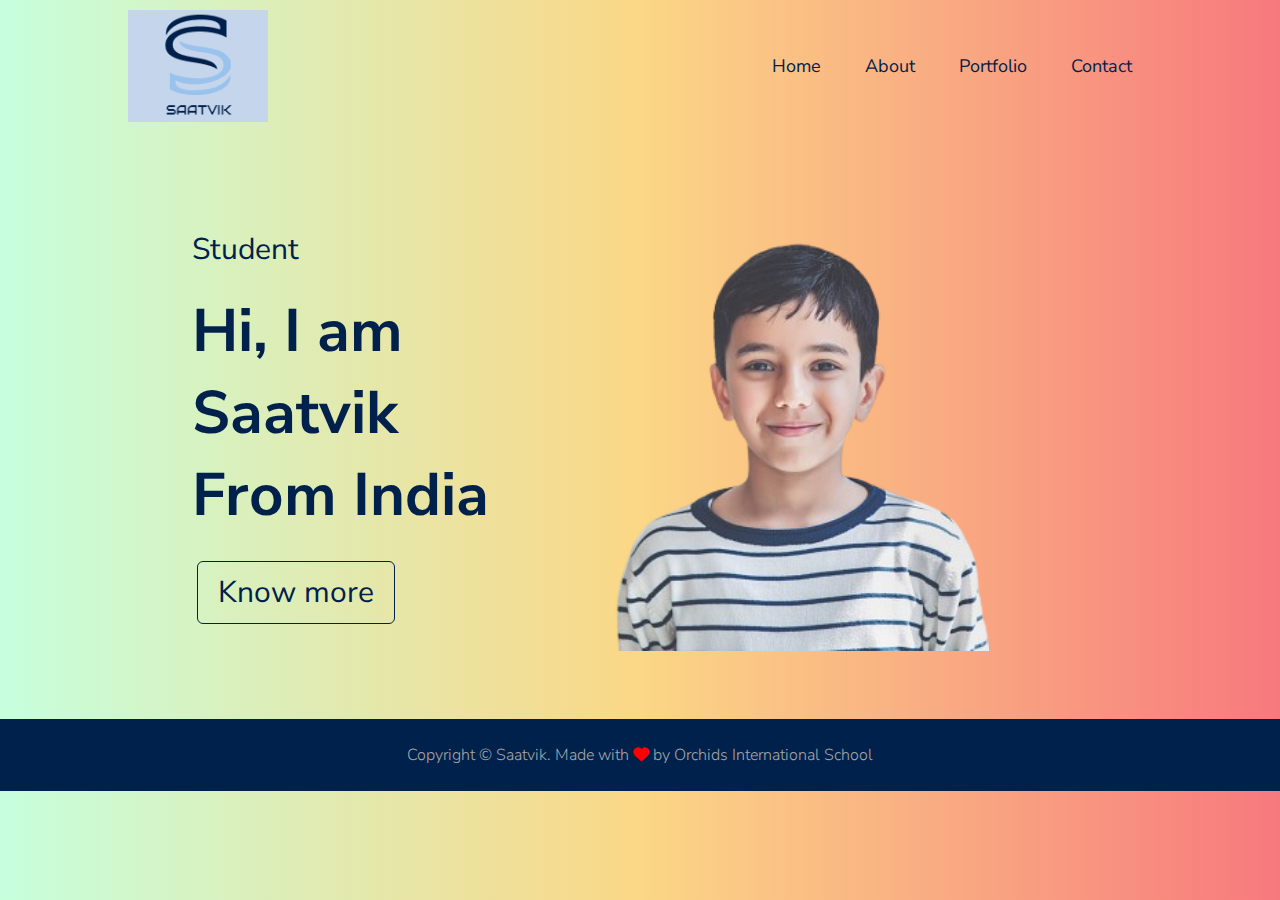
<file: index.html>
<!DOCTYPE html>
<html lang="en">
<head>
    <meta charset="UTF-8">
    <meta http-equiv="X-UA-Compatible" content="IE=edge">
    <meta name="viewport" content="width=device-width, initial-scale=1.0">
    <title>Saatvik | Home</title>
    <link rel="stylesheet" href="https://cdnjs.cloudflare.com/ajax/libs/font-awesome/6.2.0/css/all.min.css">
    <link rel="stylesheet" href="style.css">
    <script src="functionality.js"></script>

    
</head>
<body>
    <!-- Header Section -->
        <header>
                <nav>
                    <img src="images/logo.jpg" class="logo">
                        
                    <ul id="sidemenu">
                        <li><a href="index.html">Home</a></li>
                        <li><a href="about.html">About</a></li>
                        <li><a href="portfolio.html">Portfolio</a></li>
                        <li><a href="contact.html">Contact</a></li>
                    </ul>
                </nav>
        </header>

    <!-- Home Section -->

   <main>
    <section class="main-header-row">
            <div class="main-header-col-1">
                <p>Student</p>
                <h1>Hi, I am Saatvik From India</h1>
                <a href="about.html" class="btn">Know more</a>
            </div>
            <div class="main-header-col-2">
                <img src="images/editedindianboy.png">
            </div>
    </section>
   </main> 

   <!-- Footer Section -->
   
   <footer class="copyright">
    <p>Copyright &copy; Saatvik. Made with <i class="fa-solid fa-heart"></i> by Orchids International School</p>
   </footer>
    
</body>

</html>
</file>
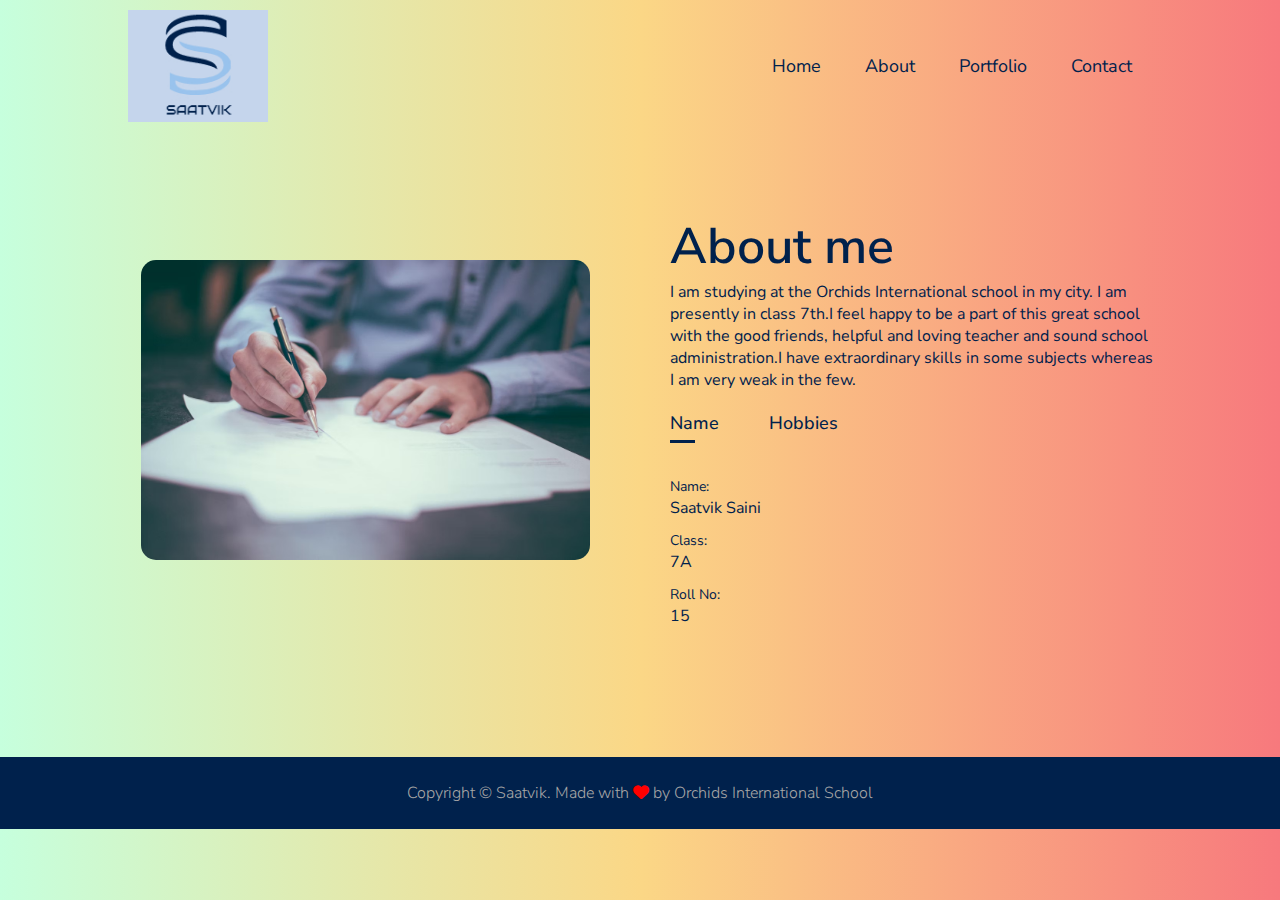
<file: about.html>
<!DOCTYPE html>
<html lang="en">
<head>
    <meta charset="UTF-8">
    <meta http-equiv="X-UA-Compatible" content="IE=edge">
    <meta name="viewport" content="width=device-width, initial-scale=1.0">
    <link rel="stylesheet" href="https://cdnjs.cloudflare.com/ajax/libs/font-awesome/6.2.0/css/all.min.css">
    <link rel="stylesheet" href="/style.css">
    <title>Saatvik | About</title>
</head>
<body>
   <!-- Header Section -->
   <header>
    <nav>
            <img src="images/logo.jpg" class="logo">
            <ul id="sidemenu">
                <li><a href="/index.html">Home</a></li>
                <li><a href="/about.html">About</a></li>
                <li><a href="/portfolio.html">Portfolio</a></li>
                <li><a href="/contact.html">Contact</a></li>
            </ul>
    </nav>
</header>

<!-- About Section -->
    <main id="about">
        <section class="container">
            <div class="row">
                <div class="about-col-1">
                    <img src="/images/about me.jpg" height="300px">
                </div>
                <div class="about-col-2">
                    <h1 class="sub-title">About me</h1>
                        <p>I am studying at the Orchids International school in my city. 
                            I am presently in class 7th.I feel happy to be a part of this great
                            school with the good friends, helpful and loving teacher and sound school administration.I have extraordinary skills in 
                            some subjects whereas I am very weak in the few.</p>
                    <div class="tab-titles">
                        <p class="tab-links active-link" onclick="opentab('name')">Name</p>
                        <p class="tab-links" onclick="opentab('hobbies')">Hobbies</p>
                    </div>
                    <div class="tab-contents active-tab" id="name">
                        <ul>
                            <li><span>Name: </span><br>Saatvik Saini</li>
                            <li><span>Class: </span><br>7A</li>
                            <li><span>Roll No: </span><br>15</li>
                        </ul>
                    </div>
                    <div class="tab-contents" id="hobbies">
                        <ul>
                            <li><span>Learning New skills</span><br>I like to explore and learn new skills.</li>
                            <li><span>Cycling</span><br>I go on bicycle rides in my free time.</li>
                            <li><span>Reading</span><br>I like to read story and poetry books in my free time.</li>
                        </ul>
                    </div>
                </div>
            </div>
        </section>
    </main>
     <!-- Footer Section -->
   <footer class="copyright">
    <p>Copyright &copy; Saatvik. Made with <i class="fa-solid fa-heart"></i> by Orchids International School</p>
   </footer>

   <!-- code for tabs in about page -->
   
   <script>
    
    //JS code for tabs in about section
    var tablinks = document.getElementsByClassName("tab-links");
    
    var tabcontents = document.getElementsByClassName("tab-contents");
    
    
    
    function opentab(tabname){
       
        for(tablink of tablinks){
            tablink.classList.remove("active-link");
        }
        for(tabcontent of tabcontents){
            tabcontent.classList.remove("active-tab");
        }
        event.currentTarget.classList.add("active-link")
        document.getElementById(tabname).classList.add("active-tab");
    }
</script>

</body>
</html>
</file>
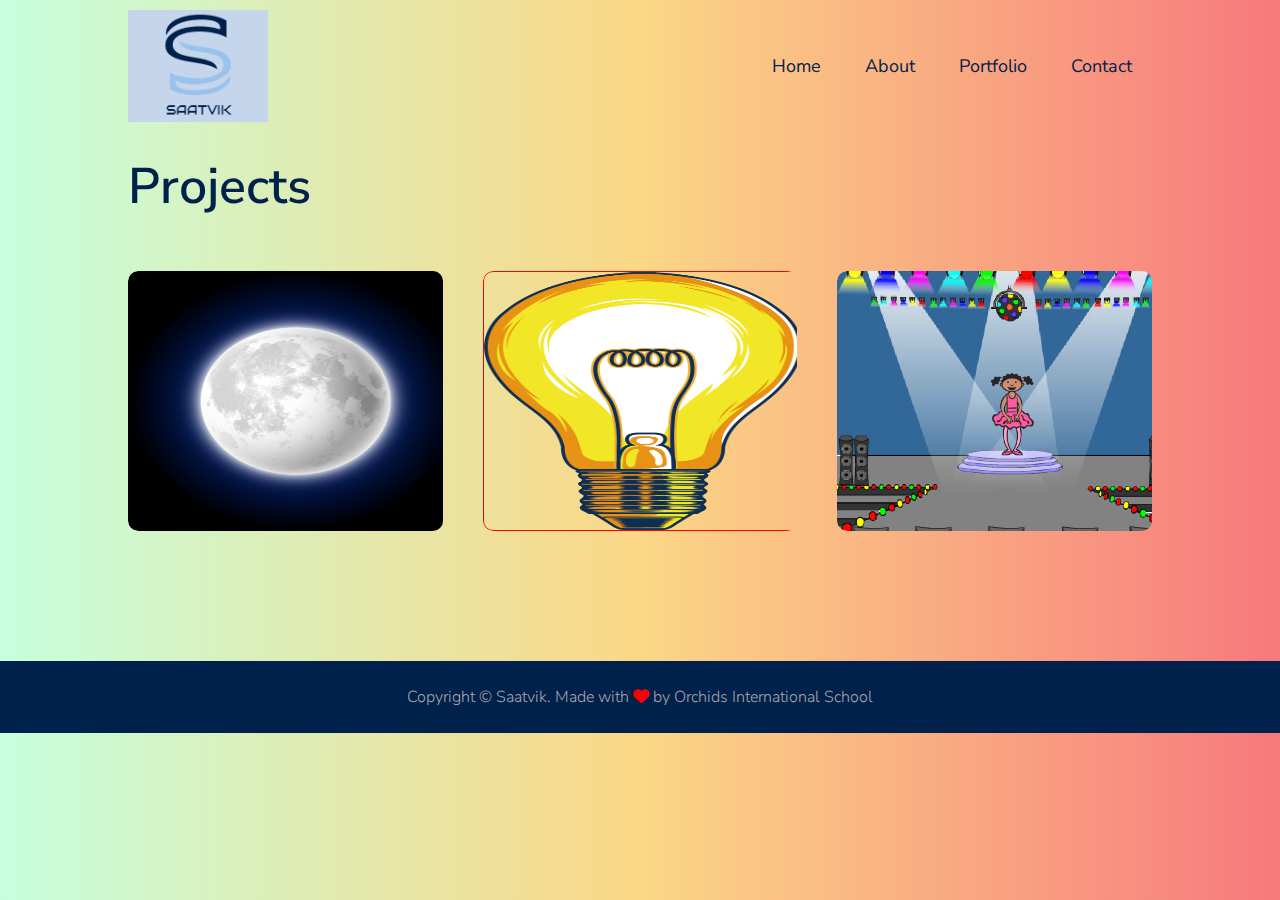
<file: portfolio.html>
<!DOCTYPE html>
<html lang="en">
<head>
    <meta charset="UTF-8">
    <meta http-equiv="X-UA-Compatible" content="IE=edge">
    <meta name="viewport" content="width=device-width, initial-scale=1.0">
    <link rel="stylesheet" href="https://cdnjs.cloudflare.com/ajax/libs/font-awesome/6.2.0/css/all.min.css">
    <link rel="stylesheet" href="style.css">
    <title>Saatvik | Portfolio</title>
</head>
<body>
   <!-- Header Section -->
   <header>
    <nav>
            <img src="images/logo.jpg" class="logo">
            <ul id="sidemenu">
                <li><a href="index.html">Home</a></li>
                <li><a href="about.html">About</a></li>
                <li><a href="portfolio.html">Portfolio</a></li>
                <li><a href="contact.html">Contact</a></li>
            </ul>
    </nav>
</header>
    <!-- portfolio -->
    <main id="portfolio">

        <section class="container">

            <h1 class="sub-title">Projects</h1>

            <div class="work-list">

                <div class="work">
                    <img src="images/Moon.png">
                    <div class="layer">
                        <h3>Moon Animation</h3>
                        <p>
                            The Moon Aniamtion project demonstrate the day-wise moon shapes for a month.
                        </p>
                        <a href="https://arjun2425.github.io/MoonAnimation/" target="_blank"><i class="fa fa-external-link"></i></a>
                    </div>
                </div>

                <div class="work">
                    <img src="images/bulb2.png" style="border: 1px solid red; width:320px">
                    <div class="layer">
                        <h3>Bulb Animation</h3>
                        <p>
                            The Bulb Animation project allows us to Turn off and on the bulb using two buttons. 
                        </p>
                        <a href="https://arjun2425.github.io/BulbOnOff/" target="_blank"><i class="fa fa-external-link"></i></a>
                    </div>
                </div>
                
                <div class="work">
                    <img src="images/project3.png">
                    <div class="layer">
                        <h3>Ballerina Dance</h3>
                        <p>
                            Ballerina Dance is a dance animation, when we click on the ballerina sprite it will do 4 dance steps.
                        </p>
                        <a href="https://scratch.mit.edu/projects/761974863" target="_blank"><i class="fa fa-external-link"></i></a>
                    </div>
                </div>

            </div>
            
        </section>
    </main>
    
    <!-- Footer Section -->
   
   <footer class="copyright">
    <p>Copyright &copy; Saatvik. Made with <i class="fa-solid fa-heart"></i> by Orchids International School</p>
   </footer>
</body>
</html>
</file>
<file: style.css>
@import url('https://fonts.googleapis.com/css2?family=Nunito+Sans:wght@600&display=swap');
*{
   margin: 0;
   padding: 0;
   font-family: 'Nunito Sans', sans-serif;
   box-sizing: border-box;
}
body{
   background-image: linear-gradient(to right, #c6ffdd, #fbd786, #f7797d);
    color: #00214C;
}

header{
   padding: 10px 10%;
   justify-content: space-between;
}


nav{
    display: flex;
    align-items: center;
    justify-content: space-between;
    flex-wrap: nowrap;
}

.logo{
    width: 140px;
}

nav ul li{
    display: inline-block;
    list-style: none;
    margin: 10px 20px;   
}

nav ul li a{
    color: #00214C;
    text-decoration: none;
    font-size: 18px;
    position: relative;
}

nav ul li a::after{
    content:'';
    width: 0;
    height: 3px;
    background: #00214C;
    position: absolute;
    left: 0;
    bottom: -6px;
    transition: 0.5s;
}

nav ul li a:hover::after{
    width: 100%;
}

/* home section content */

.main-header-col-1{
    margin-top: 8%;
    font-size: 30px;
}

.main-header-col-1 h1{
    font-size: 60px;
    margin-top: 20px;
}

.main-header-row{
    padding: 25px 15%;
    display: flex;
    justify-content: center;
    flex-wrap: wrap;
 }

 .main-header-col-1{
    flex-basis: 35%;
 }
 .main-header-col-2 img{
    width: 80%;
    
 }
 .main-header-col-2{
    margin-top: 3%;
    flex-basis: 65%;
    padding-left: 10%;
 }
/* About section */

 #about{
    padding: 70px 0 90px 70px;
    color: #00214C;
    margin-bottom: 20px;
 }
 .row{
    display: flex;
    justify-content: space-evenly;
    flex-wrap: nowrap;
 }
 .about-col-1{
    flex-basis: 50%;
    margin-right: 80px;
    margin-left: -50px;
    margin-top: 5%;
 }
 .about-col-1 img{
    border-radius: 15px;
 }
 .about-col-2{
    flex-basis: 75%;
 }
 .tab-titles{
    display: flex;
    margin: 20px 0 40px;
 }

 .tab-links{
    margin-right: 50px;
    font-size: 18px;
    font-weight: 500;
    cursor: pointer;
    position: relative;
 }
 .tab-links::after{
    content: '';
    width: 0;
    height: 3px;
    background: #00214C;
    position: absolute;
    left: 0;
    bottom: -8px;
    transition: 0.5s;
 }
 .tab-links.active-link::after{
    width: 50%;
 }
 .tab-contents ul li{
    list-style: none;
    margin: 10px 0;
 }

 .tab-contents ul li span{
    color: #00214C;
    font-size: 14px;
 }
 .tab-contents{
    display: none;
 }

 .tab-contents.active-tab{
    display: block;
 }

 /* ----------------------portfolio--------------------- */

 #portfolio{
   padding: 10px 0;
 }

 .container{
   padding: 10px 10%;
}
.sub-title{
   font-size: 50px;
   font-weight: 600;
   color: #00214C;
}
 .work-list{
   display: grid;
   grid-template-columns: repeat(auto-fit, minmax(250px, 1fr));
   grid-gap: 40px;
   margin-top: 50px;
   margin-bottom: 90px;
 }
 .work{
   border-radius: 10px;
   position: relative;
   overflow: hidden;
 }
 .work img{
   width: 335px;
   height: 260px;
   border-radius: 10px;
   display: block;
   transition: transform 0.5s;
 }
.layer{
   width: 100%;
   height: 0;
   background: linear-gradient(rgba(0,0,0,0.6),#00214C);
   border-radius: 10px;
   position: absolute;
   left: 0;
   bottom: 0;
   overflow: hidden;
   display: flex;
   align-items: center;
   justify-content: center;
   flex-direction: column;
   padding: 0 40px;
   text-align: center;
   font-size: 14px;
   transition: height 0.5s;
}
.layer h3{
   font-weight: 700;
   margin-bottom: 20px;
   color: #C4D5EC;
}
.layer p{
   color: #C4D5EC;
}
.layer a{
   margin-top: 60px;
   color: #00214C;
   text-decoration: none;
   font-size: 18px;
   line-height: 60px;
   background: #fff;
   width: 60px;
   height: 60px;
   border-radius: 50%;
   text-align: center;
}
.work:hover img{
   transform: scale(1.1);
}
.work:hover .layer{
   height: 100%;
}
.btn{
   display: block;
   margin: 50px auto;
   width: fit-content;
   border: 1px solid #00214C;
   padding: 10px 20px;
   margin-left: 5px;
   margin-top: 25px;
   border-radius: 6px;
   text-decoration: none;
   color: #00214C;
   transition: background 0.5s;
}
.btn:hover{
   background: #00214C;
   color: #C4D5EC;
}
.submit_button{
   display: block;
   margin: 80px auto;
   width: fit-content;
   border: 1px solid #00214C;
   padding: 10px 20px;
   margin-left: 5px;
   margin-top: 10px;
   border-radius: 6px;
   text-decoration: none;
   color: #C4D5EC;
   transition: background 0.5s;
   background-color: #00214C;
}
.submit_button:hover{
   background: #C4D5EC;
   color: #00214C;
}
/* =======Contact ME==================== */
.contact-row{
    margin-top: 55px;
    display: flex;
    justify-content: center;
    flex-wrap: nowrap;
    margin-left: 150px;
}
.contact-left{
   margin-top: 50px;
   flex-basis: 25%;
}
.contact-right{
   flex-basis: 60%;
}
.contact-left p{
   margin-top: 30px;
}
.contact-left p i{
   color: #00214C;
   margin-right: 15px;
   font-size: 25px;
}
.social-icons{
   margin-top: 30px;
}
.social-icons a{
   text-decoration: none;
   font-size: 30px;
   margin-right: 15px;
   color: #00214C;
   display: inline-block;
   transition: transform 0.5s;
}
.social-icons a:hover{
   color: rgb(14, 125, 170);
   transform: translateY(-5px);
}

.contact-right form{
   width: 80%;
}
.alert{
   text-align: center;
   padding:10px;
   background:#79c879;
   color:#fff;
   margin-bottom:10px;
   display:none;
 }
form input,form textarea{
   width: 100%;
   border: 0;
   outline: none;
   background: #a8a7a7;
   padding: 15px;
   margin: 15px 0;
   color: #00214C;
   font-size: 18px;
   border-radius: 6px;
}
form .btn2{
   padding: 14px 60px;
   font-size: 18px;
   margin-top: 20px;
   cursor: pointer;
}
/* ====footer section====== */
.copyright{
   width: 100%;
   text-align: center;
   padding: 25px 0;
   background: #00214C;
   font-weight: 300;
   margin-top: 20px;
   color: #a8a7a7;
}
.copyright i{
   color: red;
}
</file>
